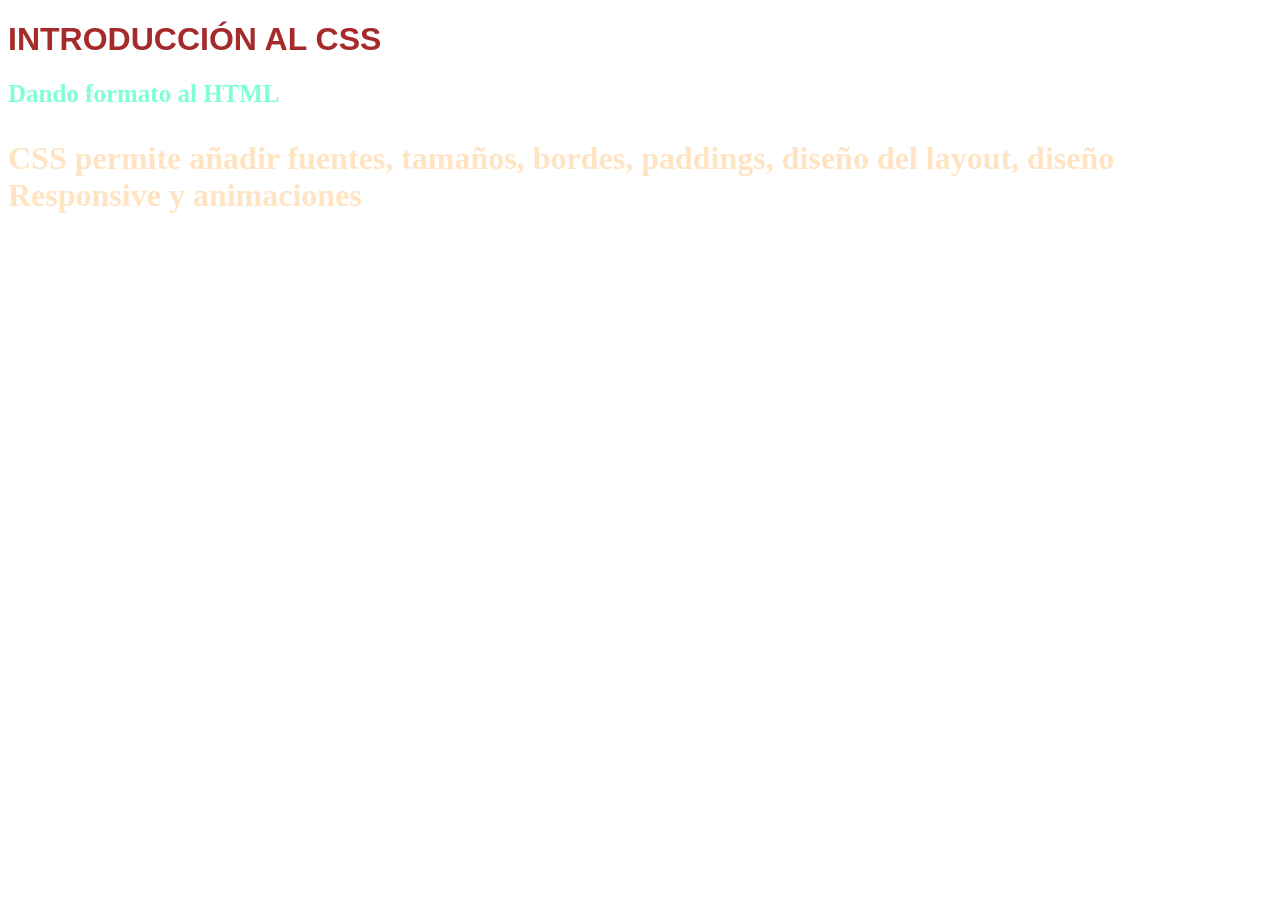
<file: index.html>
<!DOCTYPE html>
<html lang="en">
<head>
    <meta charset="UTF-8">
    <meta name="viewport" content="width=device-width, initial-scale=1.0">
    <title></title>
    <link rel="stylesheet" href="estilos.css">
</head>
<body>
    <h1 style="color: brown;font-family: Arial, Helvetica, sans-serif;">INTRODUCCIÓN AL CSS</h1>
    <h2>Dando formato al HTML</h2>
    <p>CSS permite añadir fuentes, tamaños, bordes, paddings, diseño del layout, diseño Responsive y animaciones</p>
</body>
</html>
</file>
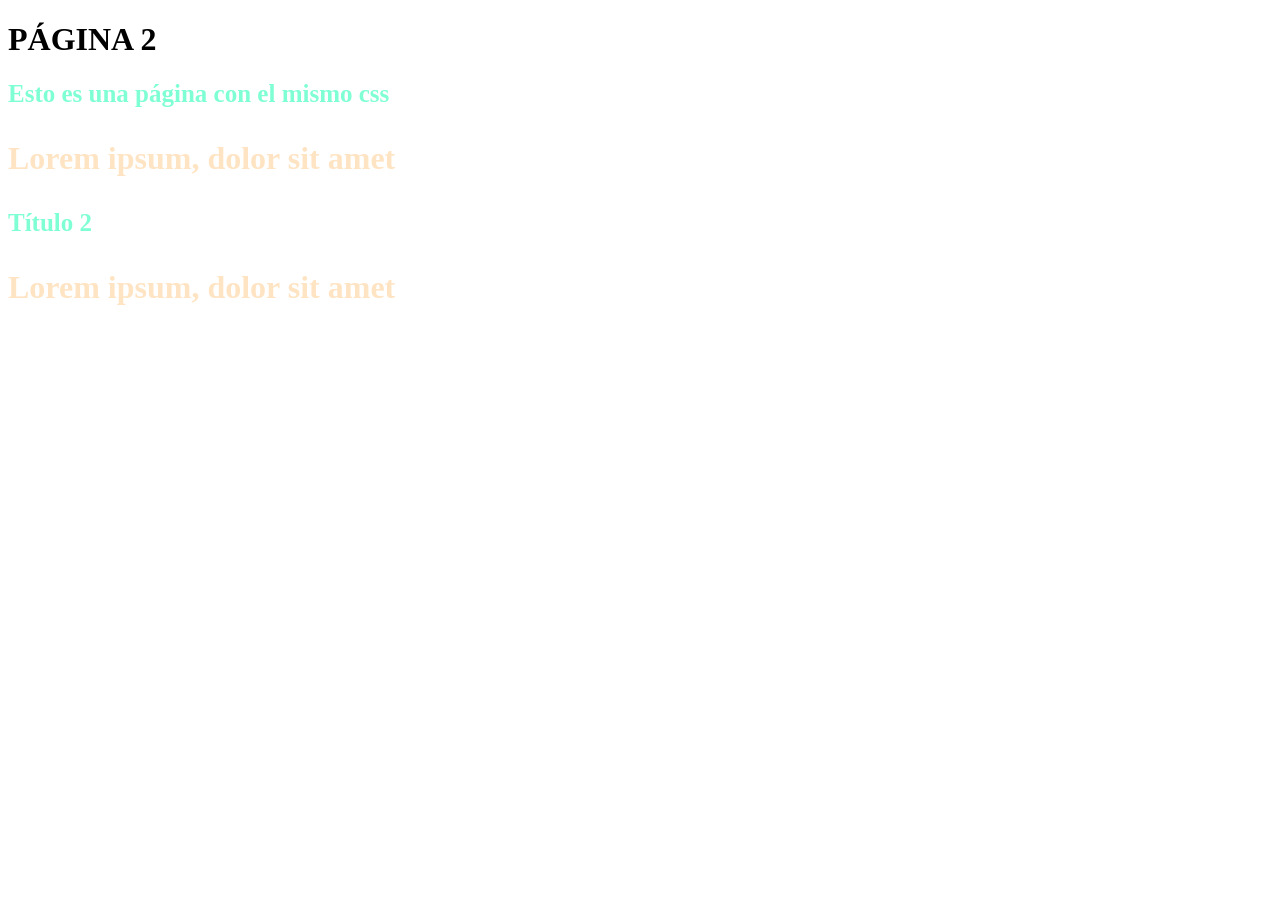
<file: index2.html>
<!DOCTYPE html>
<html lang="en">
<head>
    <meta charset="UTF-8">
    <meta name="viewport" content="width=device-width, initial-scale=1.0">
    <title>Document</title>
    <link rel="stylesheet" href="estilos.css">
</head>
<body>
    <h1>PÁGINA 2</h1>
    <h2>Esto es una página con el mismo css</h2>
    <p>Lorem ipsum, dolor sit amet</p>
    <h2>Título 2</h2>
    <p>Lorem ipsum, dolor sit amet</p>

</body>
</html>
</file>
<file: estilos.css>
h2 {
    color: aquamarine; font-size: 25px;
}
p {
    color: bisque; font-weight: bold; font-size: 2em;
}
</file>
